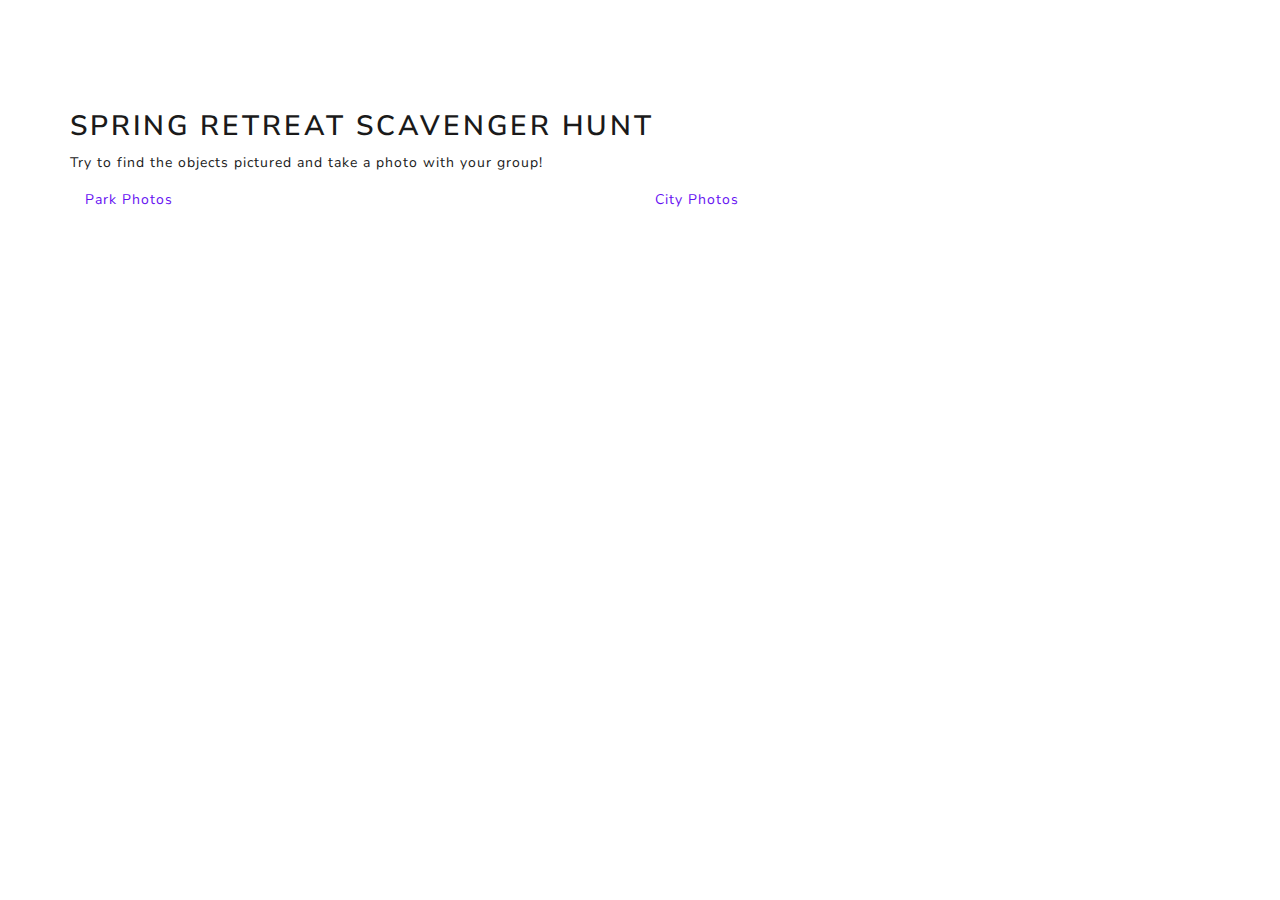
<file: retreat.html>
﻿<!DOCTYPE html>
<html>
<head>
    <meta charset='utf-8'>
    <meta name="viewport" content="width=device-width, initial-scale=1.0">
    <link rel="stylesheet" href="stylesheets/lux.css" title="light">
    <link rel="stylesheet" href="stylesheets/luxsite.css" title="light">
    <link rel="alt stylesheet" href="stylesheets/lux219.css" title="dark">
    <link rel="alt stylesheet" href="stylesheets/lux219site.css" title="dark">
    <link rel="shortcut icon" href="http://www.iconj.com/icon.php?pid=u8tuc0fwqi" type="image/x-icon" />
    <title>YA Retreat</title>
</head>
<body>

    <div class="container body-content">
        <div class="row">
            <h2>Spring Retreat Scavenger Hunt</h2>
        </div>
        <div class="row">
            <p>Try to find the objects pictured and take a photo with your group!</p>
        </div>
        <div class="row">
            <div class="col-md-6">
                <a href="parkphotos.html">Park Photos</a>
            </div>
            <div class="col-md-6">
                <a href="cityphotos.html">City Photos</a>
            </div>
        </div>
    </div>

    <script src="http://code.jquery.com/jquery-3.3.1.slim.min.js" integrity="sha384-q8i/X+965DzO0rT7abK41JStQIAqVgRVzpbzo5smXKp4YfRvH+8abtTE1Pi6jizo" crossorigin="anonymous"></script>
    <script src="https://cdnjs.cloudflare.com/ajax/libs/popper.js/1.14.0/umd/popper.min.js" integrity="sha384-cs/chFZiN24E4KMATLdqdvsezGxaGsi4hLGOzlXwp5UZB1LY//20VyM2taTB4QvJ" crossorigin="anonymous"></script>
    <script src="https://stackpath.bootstrapcdn.com/bootstrap/4.1.0/js/bootstrap.min.js" integrity="sha384-uefMccjFJAIv6A+rW+L4AHf99KvxDjWSu1z9VI8SKNVmz4sk7buKt/6v9KI65qnm" crossorigin="anonymous"></script>
</body>
</html>
</file>
<file: stylesheets/luxsite.css>
html {
  position: relative;
  min-height: 100%;
}

body {
    padding-top: 110px;
    padding-bottom: 60px;
}

/* Set padding to keep content from hitting the edges */
.body-content {
    padding-left: 15px;
    padding-right: 15px;
}

/* Override the default bootstrap behavior where horizontal description lists 
   will truncate terms that are too long to fit in the left column 
*/
.dl-horizontal dt {
    white-space: normal;
}

/* Set width on the form input elements since they're 100% wide by default */
input,
select,
textarea {
    max-width: 280px;
}

.footer {
  position: absolute;
  bottom: 0;
  width: 100%;
  /* Set the fixed height of the footer here */
  height: 60px;
  background-color: #eee;
}


/* Custom page CSS
-------------------------------------------------- */
/* Not required for template or sticky footer method. */

.footer > .container {
  padding-right: 15px;
  padding-left: 15px;
}

.top-buffer {
    margin-top: 35px;
}
</file>
<file: stylesheets/lux219site.css>
html {
  position: relative;
  min-height: 100%;
}

body {
    padding-top: 110px;
    padding-bottom: 60px;
}

/* Set padding to keep content from hitting the edges */
.body-content {
    padding-left: 15px;
    padding-right: 15px;
}

/* Override the default bootstrap behavior where horizontal description lists 
   will truncate terms that are too long to fit in the left column 
*/
.dl-horizontal dt {
    white-space: normal;
}

/* Set width on the form input elements since they're 100% wide by default */
input,
select,
textarea {
    max-width: 280px;
}

.footer {
  position: absolute;
  bottom: 0;
  width: 100%;
  /* Set the fixed height of the footer here */
  height: 60px;
  background-color: #1a1a1a;
}


/* Custom page CSS
-------------------------------------------------- */
/* Not required for template or sticky footer method. */

.footer > .container {
  padding-right: 15px;
  padding-left: 15px;
}

select option {
    margin:2px;
    background: #1a1a1a;
    color:#57ff57;
}
select {
    background: #1a1a1a;
}


input#SearchString {
    background-color: #000;
}

.progress{
    background-color: #000;
}
</file>
